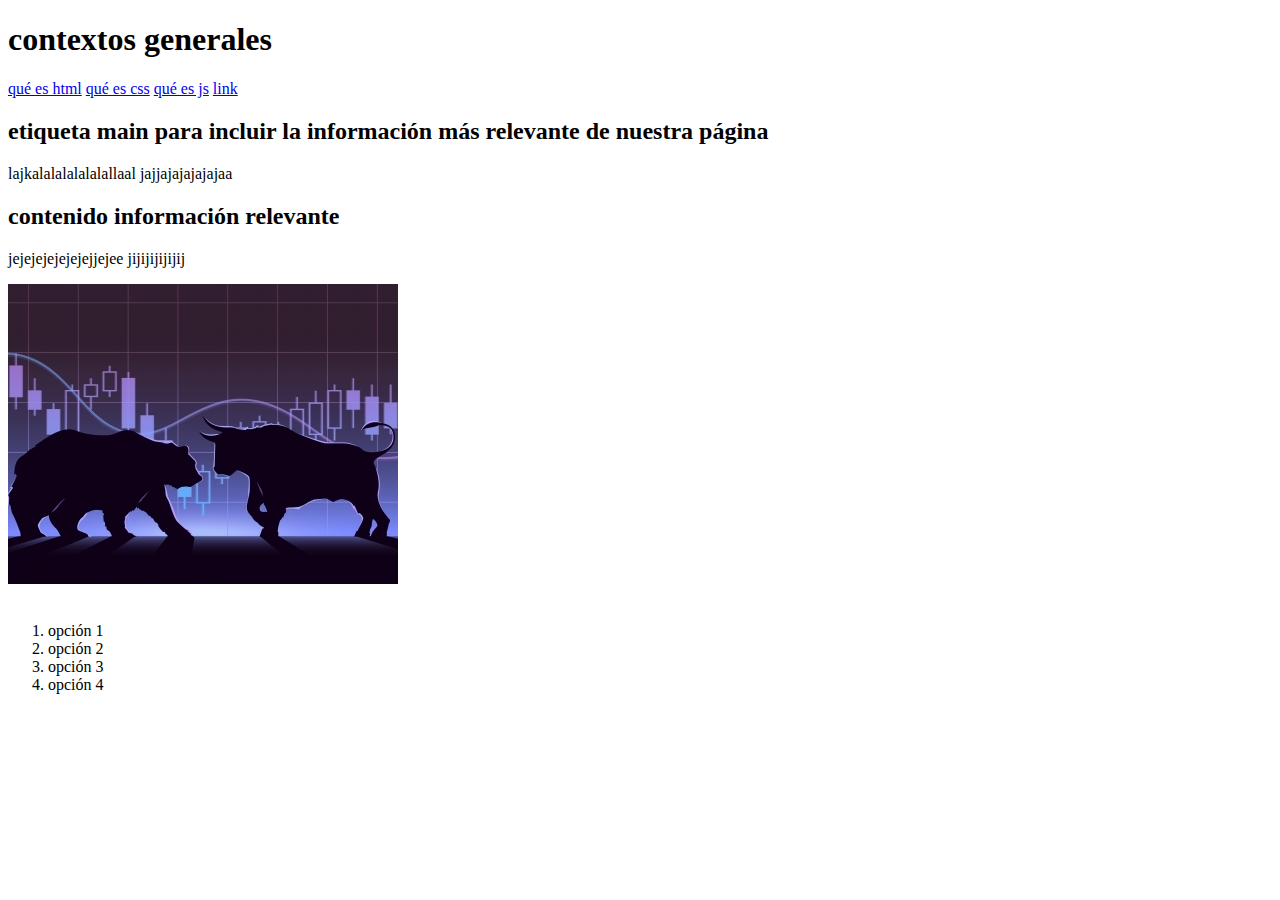
<file: index.html>
<!DOCTYPE html>
<html lang="es">
<head>
    <meta charset="UTF-8">
    <meta http-equiv="X-UA-Compatible" content="IE=edge">
    <meta name="viewport" content="width=device-width, initial-scale=1.0">
    <title>Proyecto WEB 1</title>
</head>
<body>

    <header>
        <h1> contextos generales </h1>
    </header>

    <nav>
        <a href="#"> qué es html</a>
        <a href="#"> qué es css</a>
        <a href="#"> qué es js</a>
        <a href="pagina2.html"> link </a>

    </nav>
    
    <main>
        <h2> etiqueta main para incluir la información más relevante de nuestra página</h2>
        <p>
        lajkalalalalalalallaal
        jajjajajajajajaa
        </p>
    </main>
    <section>
        <h2> contenido información relevante</h2>

        <p>
        jejejejejejejejjejee
        jijijijijijij
        </p>
    </section>

    
    <aside>
        <img src="imgs/Bear-and-Bull-Face-off-390x300_foro.jpg" alt="toro y oso">
    </aside>
    
    <br>
    <ol>
        <li>opción 1 </li>
        <li>opción 2 </li>
        <li>opción 3 </li>
        <li>opción 4 </li>
    </ol>

</body>
</html>
</file>
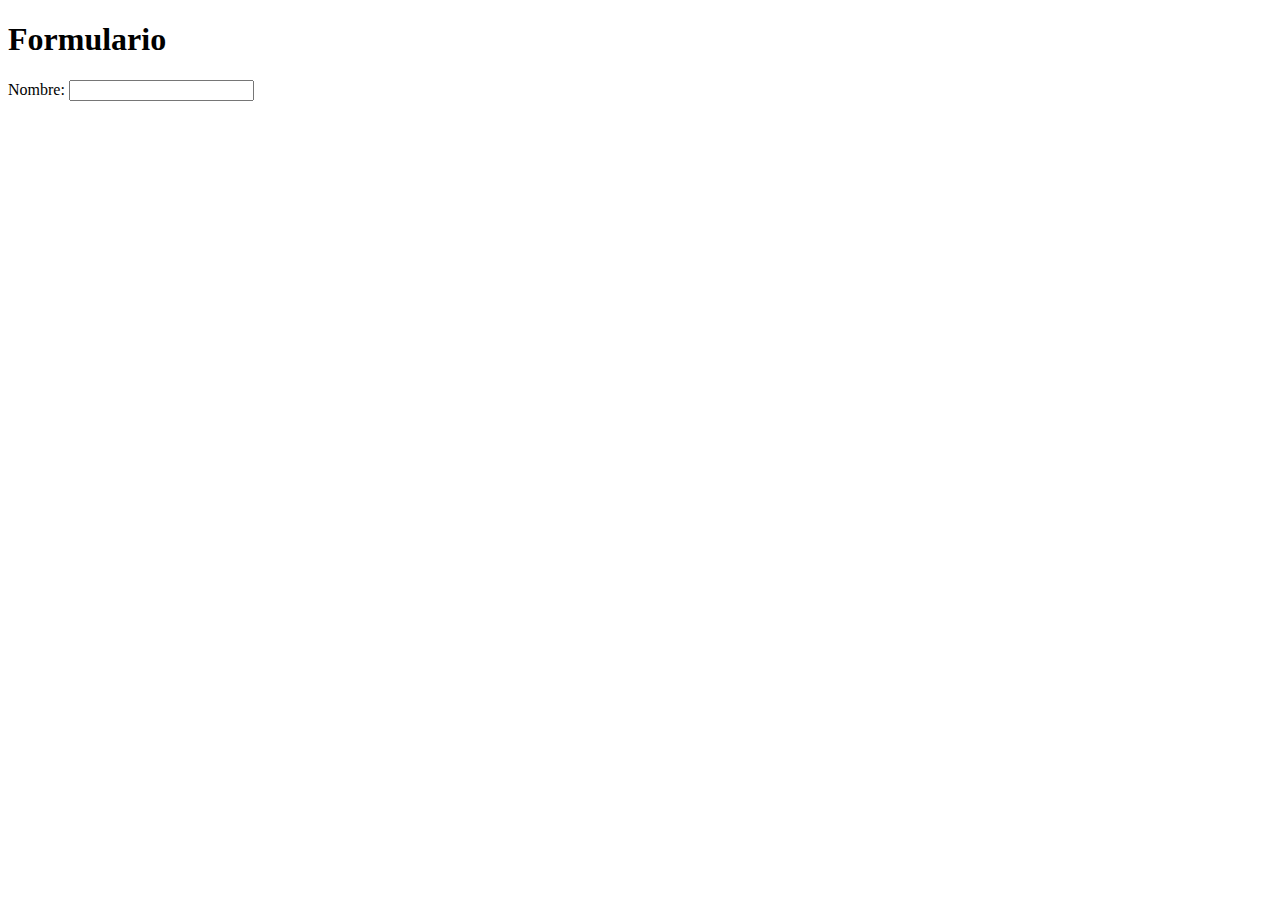
<file: formulario.html>
<!DOCTYPE html>
<html lang="es">
<head>
    <meta charset="UTF-8">
    <meta http-equiv="X-UA-Compatible" content="IE=edge">
    <meta name="viewport" content="width=device-width, initial-scale=1.0">
    <title>Formulario</title>
</head>
<body>
    
    <h1>Formulario</h1>

    <form>

        Nombre: <input type="text" name="nombre">
    </form>
</body>
</html>
</file>
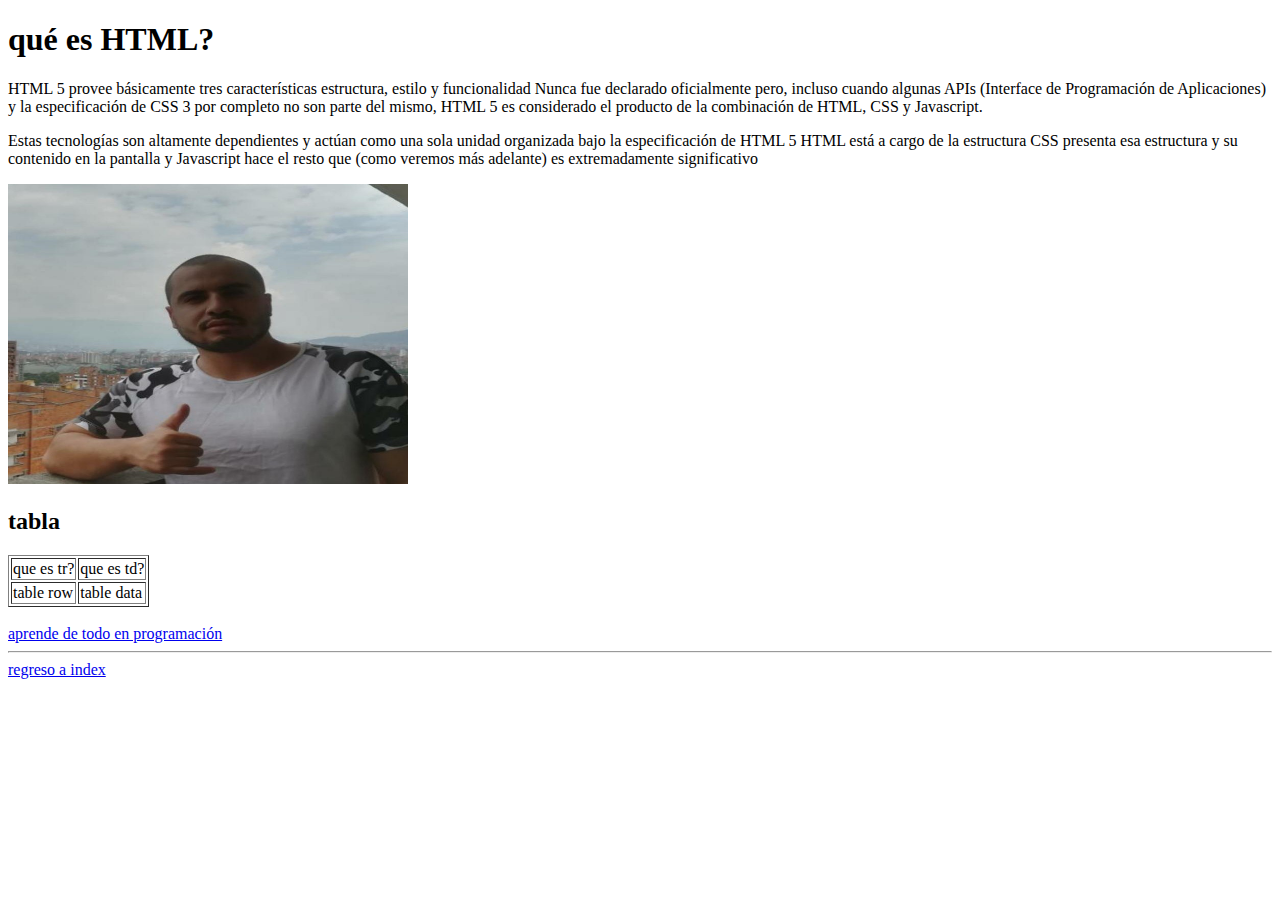
<file: pagina2.html>
<!DOCTYPE html>
<html lang="es">
<head>
    <meta charset="UTF-8">
    <meta http-equiv="X-UA-Compatible" content="IE=edge">
    <meta name="viewport" content="width=device-width, initial-scale=1.0">
    <title>página dos</title>
</head>
<body>
    <h1>  qué es HTML?</h1>
    <p>
        HTML 5 provee básicamente tres características estructura, estilo y funcionalidad Nunca fue declarado
        oficialmente pero, incluso cuando algunas APIs (Interface de Programación de Aplicaciones) y la
        especificación de CSS 3 por completo no son parte del mismo, HTML 5 es considerado el producto de la
        combinación de HTML, CSS y Javascript.
    </p>

    <!-- comentario de una sola línea -->
    <p>
        Estas tecnologías son altamente dependientes y actúan como una sola unidad organizada bajo la
        especificación de HTML 5 HTML está a cargo de la estructura CSS presenta esa estructura y su
        contenido en la pantalla y Javascript hace el resto que (como veremos más adelante) es
        extremadamente significativo
    </p>

    <img src="imgs/WhatsApp Image 2021-05-03 at 1.07.46 PM (2).jpeg" alt=" yo"  width="400"  height="300">

    <br>
    <h2>tabla</h2>
    <table border ="1">
        <tr>
            <td>que es tr?</td>
            <td>que es td?</td>
        </tr>
        <tr>
            <td>table row</td>
            <td>table data</td>
        </tr>
    </table>

    <br>
    <a href="https://www.w3schools.com/"> aprende de todo en programación </a>
    
    <br>
    <hr>
    <a href="index.html"> regreso a index </a>

</body>
</html>
</file>
